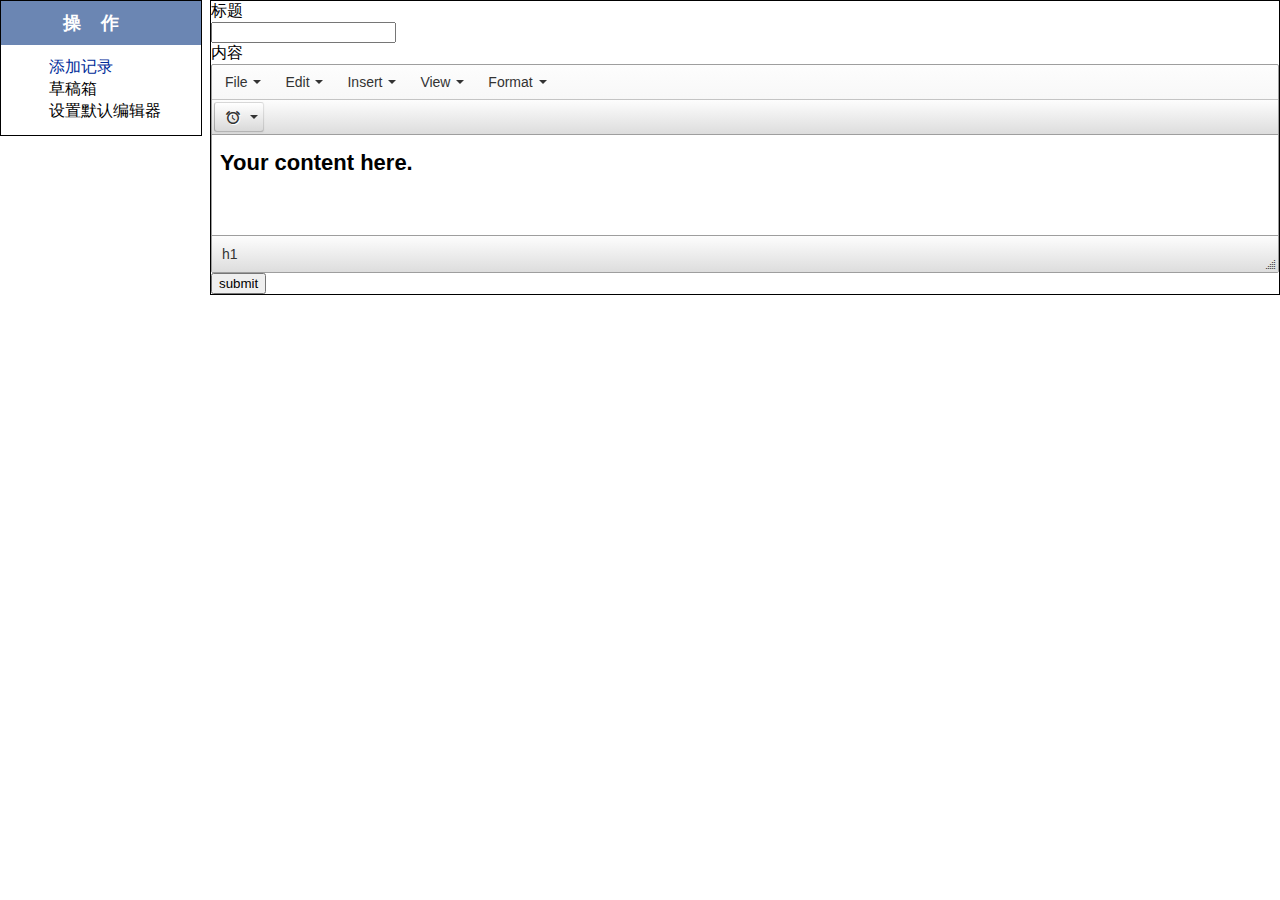
<file: template/manage/add_note.html>
<!DOCTYPE html>
<html lang="en">
<head>
    <meta charset="UTF-8">
    <title></title>
    <link rel="stylesheet" href="/static/manage/manage_index.css" type="text/css">
    <script src="/static/manage/js/tinymce/tinymce.min.js"></script>
    <script>
        tinymce.init({selector:'textarea',plugins: "image,insertdatetime,fullpage",
            toolbar: "insertdatetime",
            insertdatetime_formats: ["%Y.%m.%d", "%H:%M"]
        });
        </script>
    </script>
</head>
<body>
    <div class="left_nav">
        <div class="nav_title">操作</div>
        <div class="nav_action">
            <ul class="link_action">
                <li><a href="/note_add">添加记录</a></li>
                <li>草稿箱</li>
                <li>设置默认编辑器</li>
            </ul>
        </div>
    </div>
    <div class="right_container">
        <form action="" method="POST">
            <div>标题</div>
            <input type="text" name="note_title">
            <div>内容</div>
            <textarea name="note_content"><h1>Your content here.</h1></textarea>
            <input type="submit" value="submit">
        </form>
    </div>
</body>
</html>
</file>
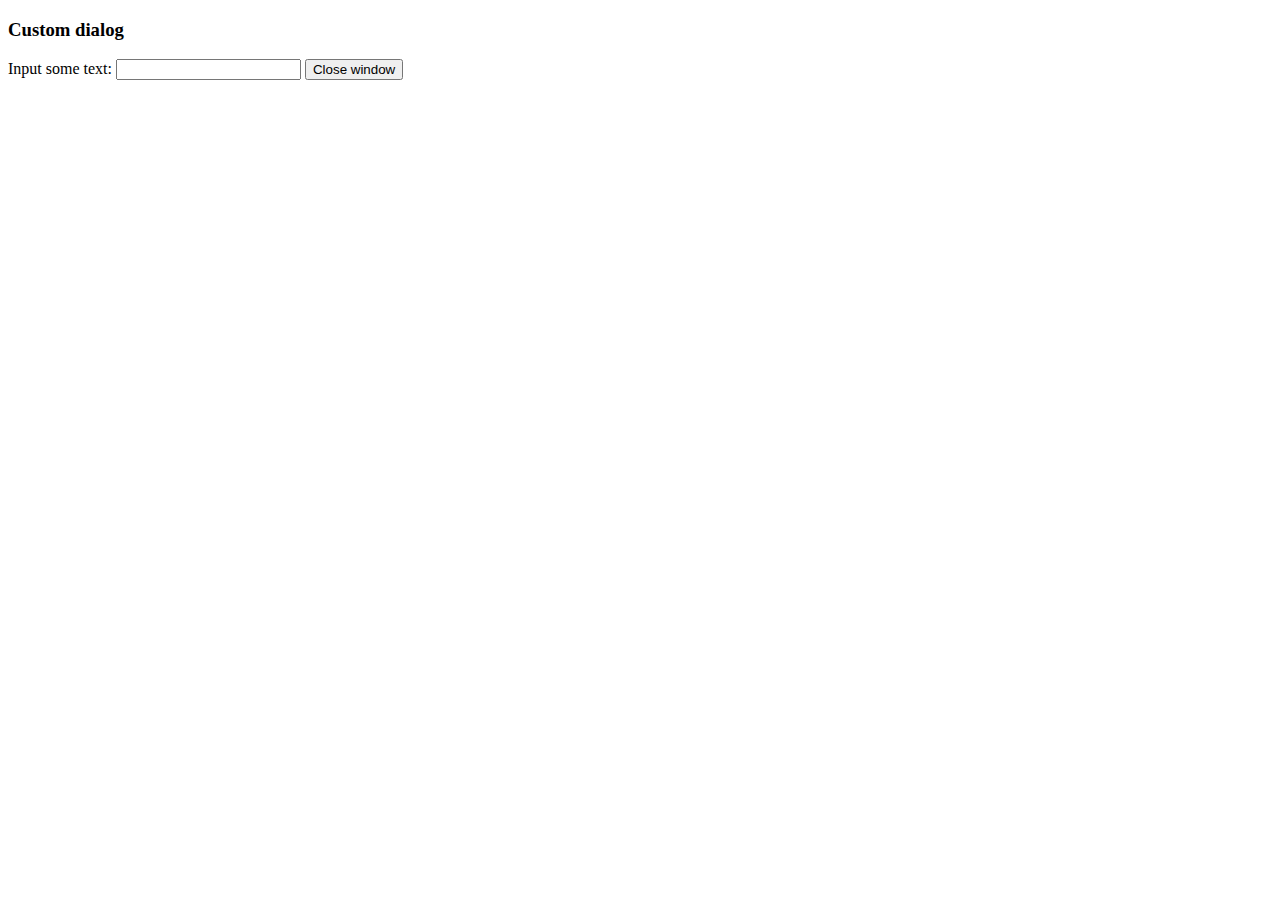
<file: static/manage/js/tinymce/plugins/example/dialog.html>
<!DOCTYPE html>
<html>
<body>
	<h3>Custom dialog</h3>
	Input some text: <input id="content">
	<button onclick="top.tinymce.activeEditor.windowManager.getWindows()[0].close();">Close window</button>
</body>
</html>
</file>
<file: static/manage/manage_index.css>
body{
    margin:0 auto;
    padding:0;
}
*:focus{
    outline:none;
}
div.left_nav{
    width:200px;
    float:left;
    border:1px solid black;
}
div.left_nav .nav_title{
    font-size:18px;
    color:#fff;
    text-align:center;
    background:none repeat scroll 0% 0% #6B86B3;
    width:auto;
    padding:10px;
    letter-spacing:20px;
    font-weight:bold;
}
div.left_nav .nav_action{
    padding:8px;
    font-size:16px;
}
div.nav_action ul{
    display:block;
    list-style:none outside none;
    margin:4px 4px 4px 0px;
    overflow:hidden;
}
div.nav_action ul li{
    display:block;
    margin:0px;
    padding:0px;
    height:22px;
}
a:link,a:visited,a:active{
    color:#002c99;
    text-decoration:none;
    background:inherit;
}
a:hover{
    color:red;
    text-decoration:underline;
    background:inherit;
}
div.right_container{
    width:auto;
    margin-left:210px;
    border:1px solid black;
    overflow:auto;
}
</file>
